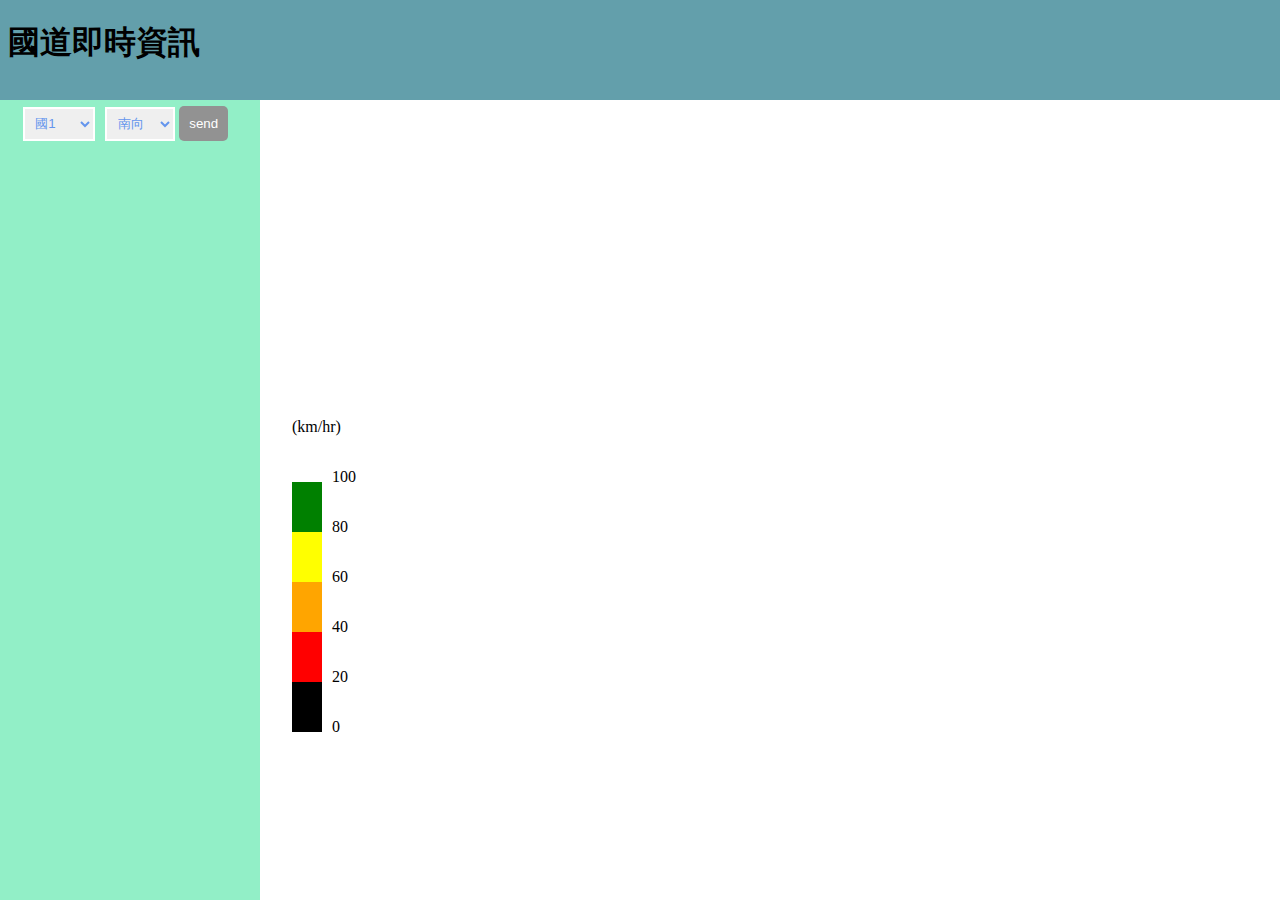
<file: finalProject/index.html>
<!DOCTYPE html>
<html>
	<head>
		  <meta http-equiv="Content-Type" content="text/html;charset=utf-8"/>
		  <script type ="text/script" src = "crawler.js"></script>
		  <script type="text/javascript" src="https://d3js.org/d3.v4.min.js"></script>
		  <script type="text/javascript" src="http://d3js.org/topojson.v1.min.js"></script>
          <link rel=stylesheet type="text/css" href="style.css">
          <title>Group 9 DataVisualization FinalProject</title>
		  <style  type = "text/css">
              
		  </style>
	</head>
	<body>
        <div id='Header'><h1>國道即時資訊<h1></div>
		<div id='nav' float="left">
			<select id = "roadType" onchange = "setDir()">
				<option value = "0">國1</option>
				<option value = "1">國2</option>
				<option value = "2">國3</option>
				<option value = "3">國4</option>
				<option value = "4">國5</option>
				<option value = "5">國6</option>
				<option value = "6">國8</option>
				<option value = "7">國10</option>
			</select>
			  
			<select id = "direction">
				<option value = "0">南向</option>
				<option value = "1">北向</option>
			</select>
			  
			<button onclick = "drawRoad()">send</button>
            <span ><table id='textZone'></table></span>
		<div>
	   <main>
		  <svg width="800px" height="700px" viewBox="0 0 800 700">
		  	<rect height=50 width=30 x=0 y=350 fill="green"></rect>
		  	<rect height=50 width=30 x=0 y=400 fill="yellow"></rect>
		  	<rect height=50 width=30 x=0 y=450 fill="orange"></rect>
		  	<rect height=50 width=30 x=0 y=500 fill="red"></rect>
		  	<rect height=50 width=30 x=0 y=550 fill="black"></rect>
		  	<text x=40 y=600>0</text>
		  	<text x=40 y=550>20</text>
		  	<text x=40 y=500>40</text>
		  	<text x=40 y=450>60</text>
		  	<text x=40 y=400>80</text>
		  	<text x=40 y=350>100</text>
		  	<text x=0 y=300>(km/hr)</text>
		  </svg>
        </main>
		
		<script>	
				var speedData = new Array(8);
				var south = [];
				var area = [];
				var north = [];
				var roadType;
				
				for(var i = 0;i<8;i++)
					speedData[i] = [];
				
				//讀目前速度資料，利用爬蟲存成json檔
				d3.json("Speed01.json",function(json){
						speedData[0].push(json);
					});
				d3.json("Speed02.json",function(json){
						speedData[1].push(json);
					});	
				d3.json("Speed03.json",function(json){
					speedData[2].push(json);
					});
				d3.json("Speed04.json",function(json){
						speedData[3].push(json);
					});	
				d3.json("Speed05.json",function(json){
					speedData[4].push(json);
					});
				d3.json("Speed06.json",function(json){
						speedData[5].push(json);
					});	
				d3.json("Speed08.json",function(json){
						speedData[6].push(json);
					});
				d3.json("Speed10.json",function(json){
						speedData[7].push(json);
					});	
				
				//讀台灣地圖的topojson並畫出來
				d3.json("TaiwanMap.topojson",function(topodata){
					var features = topojson.feature(topodata,topodata.objects["COUNTY_MOI_1051214"]).features;
					
					var path = d3.geoPath().projection( // 路徑產生器
									d3.geoMercator().center([121,24]).scale(10000) // 座標變換函式
								);
					d3.select("svg").selectAll("path").data(features)
					.enter().append("path")
					.attr("id","map")
					.attr("d",path)
					.attr("stroke","#AAAAAA")
					.attr("fill","#EEFFBB");
				});
            
                //增加文字敘述
                function descripton(type){
                    var block = document.getElementById('textZone');
                    var dir = document.getElementById('direction').value;
                    var str, sp;
                    var i;
                    
                    block.innerHTML = '<thead><tr><th>路段</th><th>Speed</th></tr></thead>';
                    
                    for(i = 1;i<speedData[type][0].length;i+=3){
                        if(dir=='1')
                            sp = speedData[type][0][i+1];                    //速度
                        else 
                            sp = speedData[type][0][i-1];
                        
                        
                        str = '<tr><td>'+ speedData[type][0][i] +'</td>';  //路段
                        
                        if(sp<20)
                            str += '<td class="b">';
                        else if(sp<40)
                            str += '<td class="r">';
                        else if(sp<60)
                            str += '<td class="o">';
                        else if(sp<80)
                            str += '<td class="y">';
                        else
                            str += '<td class="g">';
                        str += sp + '</td></tr>';
                        
                        block.innerHTML += str;
                    }
                }
				
				//畫國道函式
				function drawRoad(){
				    descripton(document.getElementById('roadType').value); // 文字說明
					var scale = d3.scaleLinear()//速度比例尺
								.range([0,4])
								.domain([0,100]);
								
					var color = [];	//速度對應到的顏色矩陣
					var index = [-1,-1,-1,-1,-1,-1,-1,-1];//size of matchData					
					
				
					color[0] = "black";
					color[1] = "red";
					color[2] = "orange";
					color[3] = "yellow";
					color[4] = "green";	
				
					//讀各國道路徑
					d3.json("HighWay.json",function(topodata){
						//讀各國到對應里程數的經緯度
						d3.csv("h1.csv", function(h1) {
						d3.csv("h2.csv", function(h2) {
						d3.csv("h3.csv", function(h3) {
						d3.csv("h4.csv", function(h4) {
						d3.csv("h5.csv", function(h5) {
						d3.csv("h6.csv", function(h6) {
						d3.csv("h8.csv", function(h8) {
						d3.csv("h10.csv", function(h10) {
						//存對應經緯度
						var matchData = new Array();
						
						matchData[0] = d3.nest()
							.key(function(d) {
								index[0]++;
								return index[0];})
							.sortKeys(d3.ascending)
							.map(h1);
							
						matchData[1] = d3.nest()
							.key(function(d) {
								index[1]++;
								return index[1];})
							.sortKeys(d3.ascending)
							.map(h2);
							
						matchData[2] = d3.nest()
							.key(function(d) {
								index[2]++;
								return index[2];})
							.sortKeys(d3.ascending)
							.map(h3);
						
						matchData[3] = d3.nest()
							.key(function(d) {
								index[3]++;
								return index[3];})
							.sortKeys(d3.ascending)
							.map(h4);
						
						matchData[4] = d3.nest()
							.key(function(d) {
								index[4]++;
								return index[4];})
							.sortKeys(d3.ascending)
							.map(h5);	

						matchData[5] = d3.nest()
							.key(function(d) {
								index[5]++;
								return index[5];})
							.sortKeys(d3.ascending)
							.map(h6);
						
						matchData[6] = d3.nest()
							.key(function(d) {
								index[6]++;
								return index[6];})
							.sortKeys(d3.ascending)
							.map(h8);
						
						matchData[7] = d3.nest()
							.key(function(d) {
								index[7]++;
								return index[7];})
							.sortKeys(d3.ascending)
							.map(h10);
							
						var features = topojson.feature(topodata,topodata.objects["HighWay"]).features;
						//console.log(features);
						var highWay = new Array(8);
						for(var i = 0; i < 8; i++){
							highWay[i] = new Array();
						}
						
						var roadType = parseInt(document.getElementById("roadType").value);
						var direction = parseInt(document.getElementById("direction").value);
						
						//highWay存各國道路徑
						for(items in features){
							switch(features[items].properties.roadname){
								case "國1":
									highWay[0].push(features[items]);
									break;
								case "國2":
									highWay[1].push(features[items]);
									break;
								case "國3":
									highWay[2].push(features[items]);
									break;
								case "國4":
									highWay[3].push(features[items]);
									break;
								case "國5":
									highWay[4].push(features[items]);
									break;
								case "國6":
									highWay[5].push(features[items]);
									break;
								case "國8":
									highWay[6].push(features[items]);
									break;
								case "國10":
									highWay[7].push(features[items]);
									break;
							}
						}
						
						//用經度排序
						for(var i = 0;i < 8;i++){
							highWay[i].sort(function(x, y){
								return d3.ascending(x.geometry.coordinates[0][1], y.geometry.coordinates[0][1]);
							});
						}
						
						
																			
						var path = d3.geoPath().projection( // 路徑產生器
										d3.geoMercator().center([121,24]).scale(10000) // 座標變換函式
									);
						
						//在每次變換選擇後移除前一個路徑						
						d3.select("svg").selectAll(".road").remove();	
						
						
						d3.select("svg").selectAll("path").data(highWay[roadType])
						.enter().append("path")
						.attr("id", function(d){	
								for(var i = 0; i < index[roadType]; i++){
									//利用經緯度判斷在哪個路段
									if(between(matchData[roadType]["$" + i][0].lat, matchData[roadType]["$" + i][0].lon, matchData[roadType]["$" + (i+1)][0].lat, matchData[roadType]["$" + (i+1)][0].lon, d.geometry.coordinates[0])){
										return matchData[roadType]["$" + i][0].name + "_" + matchData[roadType]["$" + (i+1)][0].name;
									}
								};
							})
						.attr("d",path)
						.attr("class","road")
						.attr("stroke-width",10)
						.attr("fill", "none");
                        var temp;
						for(var i = 0;i < speedData[roadType][0].length/3; i++){ 
							d3.select("svg").selectAll("#" + speedData[roadType][0][i*3+1])
								.attr("stroke",function(){
									if(direction == 0){
                                        console.log(scale(speedData[roadType][0][i*3]) +' '+ speedData[roadType][0][i*3]);
                                        temp = parseFloat(scale(speedData[roadType][0][i*3]));
                                        temp = (temp>4)?4:(parseInt(temp)+1);
										return color[temp];
                                    }
									else{
                                        temp = parseFloat(scale(speedData[roadType][0][i*3+2]));
                                        temp = (temp>4)?4:(parseInt(temp)+1); 
                                        return color[temp];
                                    }
										
								});
						}
						
						});
						});
						});
						});
						});
						});
						});
						});
					});
				}//end drawRoad function
				
				function setDir(){
					var type = document.getElementById("roadType").value;
					console.log(type);
					if(parseInt(type) == 1 || parseInt(type) == 3 || parseInt(type) == 5 || parseInt(type) == 6 || parseInt(type) == 7){
						document.getElementById('direction').innerHTML = '<option value = "0">東向</option>' + 
																		 '<option value = "1">西向</option>';
																		 
					}else{
						document.getElementById('direction').innerHTML = '<option value = "0">南向</option>' +
																		 '<option value = "1">北向</option>';
					}
				}
				
				
				function between(lat1 ,lon1 ,lat2 ,lon2 , coord){
					var maxLat = Math.max(lat1, lat2);
					var maxLon = Math.max(lon1, lon2);
					var minLat = Math.min(lat1, lat2);
					var minLon = Math.min(lon1, lon2);
					if(coord[0] < maxLon && coord[0] > minLon && coord[1] < maxLat && coord[1] > minLat)	return true;
					else return false;
				}
				
				
		  </script>
	</body>
</html>
</file>
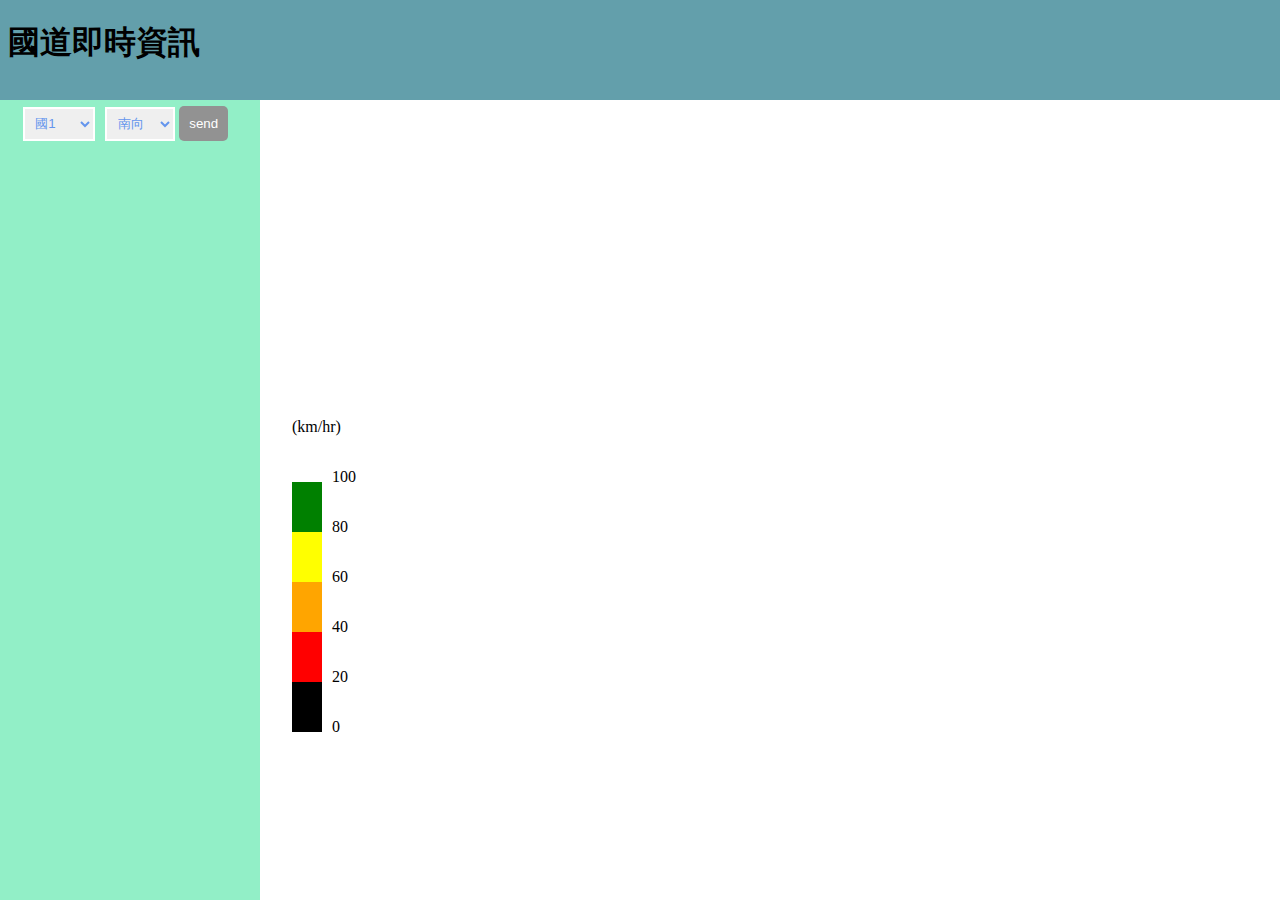
<file: finalProject/highwaySpeed.html>
<!DOCTYPE html>
<html>
	<head>
		  <meta http-equiv="Content-Type" content="text/html;charset=utf-8"/>
		  <script type ="text/script" src = "crawler.js"></script>
		  <script type="text/javascript" src="https://d3js.org/d3.v4.min.js"></script>
		  <script type="text/javascript" src="topojson.v1.min.js"></script>
          <link rel=stylesheet type="text/css" href="style.css">
          <title>Group 9 DataVisualization FinalProject</title>
		  <style  type = "text/css">
              
		  </style>
	</head>
	<body>
        <div id='Header'><h1>國道即時資訊<h1></div>
		<div id='nav' float="left">
			<select id = "roadType" onchange = "setDir()">
				<option value = "0">國1</option>
				<option value = "1">國2</option>
				<option value = "2">國3</option>
				<option value = "3">國4</option>
				<option value = "4">國5</option>
				<option value = "5">國6</option>
				<option value = "6">國8</option>
				<option value = "7">國10</option>
			</select>
			  
			<select id = "direction">
				<option value = "0">南向</option>
				<option value = "1">北向</option>
			</select>
			  
			<button onclick = "drawRoad()">send</button>
            <span ><table id='textZone'></table></span>
		<div>
	   <main>
		  <svg width="800px" height="700px" viewBox="0 0 800 700">
		  	<rect height=50 width=30 x=0 y=350 fill="green"></rect>
		  	<rect height=50 width=30 x=0 y=400 fill="yellow"></rect>
		  	<rect height=50 width=30 x=0 y=450 fill="orange"></rect>
		  	<rect height=50 width=30 x=0 y=500 fill="red"></rect>
		  	<rect height=50 width=30 x=0 y=550 fill="black"></rect>
		  	<text x=40 y=600>0</text>
		  	<text x=40 y=550>20</text>
		  	<text x=40 y=500>40</text>
		  	<text x=40 y=450>60</text>
		  	<text x=40 y=400>80</text>
		  	<text x=40 y=350>100</text>
		  	<text x=0 y=300>(km/hr)</text>
		  </svg>
        </main>
		
		<script>	
				var speedData = new Array(8);
				var south = [];
				var area = [];
				var north = [];
				var roadType;
				
				for(var i = 0;i<8;i++)
					speedData[i] = [];
				
				//讀目前速度資料，利用爬蟲存成json檔
				d3.json("speedData/Speed01.json",function(json){
						speedData[0].push(json);
					});
				d3.json("speedData/Speed02.json",function(json){
						speedData[1].push(json);
					});	
				d3.json("speedData/Speed03.json",function(json){
					speedData[2].push(json);
					});
				d3.json("speedData/Speed04.json",function(json){
						speedData[3].push(json);
					});	
				d3.json("speedData/Speed05.json",function(json){
					speedData[4].push(json);
					});
				d3.json("speedData/Speed06.json",function(json){
						speedData[5].push(json);
					});	
				d3.json("speedData/Speed08.json",function(json){
						speedData[6].push(json);
					});
				d3.json("speedData/Speed10.json",function(json){
						speedData[7].push(json);
					});	
				
				//讀台灣地圖的topojson並畫出來
				d3.json("TaiwanMap/TaiwanMap.topojson",function(topodata){
					var features = topojson.feature(topodata,topodata.objects["COUNTY_MOI_1051214"]).features;
					
					var path = d3.geoPath().projection( // 路徑產生器
									d3.geoMercator().center([121,24]).scale(10000) // 座標變換函式
								);
					d3.select("svg").selectAll("path").data(features)
					.enter().append("path")
					.attr("id","map")
					.attr("d",path)
					.attr("stroke","#AAAAAA")
					.attr("fill","#EEFFBB");
				});
            
                //增加文字敘述
                function descripton(type){
                    var block = document.getElementById('textZone');
                    var dir = document.getElementById('direction').value;
                    var str, sp;
                    var i;
                    
                    block.innerHTML = '<thead><tr><th>路段</th><th>Speed</th></tr></thead>';
                    
                    for(i = 1;i<speedData[type][0].length;i+=3){
                        if(dir=='1')
                            sp = speedData[type][0][i+1];                    //速度
                        else 
                            sp = speedData[type][0][i-1];
                        
                        
                        str = '<tr><td>'+ speedData[type][0][i] +'</td>';  //路段
                        
                        if(sp<20)
                            str += '<td class="b">';
                        else if(sp<40)
                            str += '<td class="r">';
                        else if(sp<60)
                            str += '<td class="o">';
                        else if(sp<80)
                            str += '<td class="y">';
                        else
                            str += '<td class="g">';
                        str += sp + '</td></tr>';
                        
                        block.innerHTML += str;
                    }
                }
				
				//畫國道函式
				function drawRoad(){
				    descripton(document.getElementById('roadType').value); // 文字說明
					var scale = d3.scaleLinear()//速度比例尺
								.range([0,4])
								.domain([0,100]);
								
					var color = [];	//速度對應到的顏色矩陣
					var index = [-1,-1,-1,-1,-1,-1,-1,-1];//size of matchData					
					
				
					color[0] = "black";
					color[1] = "red";
					color[2] = "orange";
					color[3] = "yellow";
					color[4] = "green";	
				
					//讀各國道路徑
					d3.json("HighWay.json",function(topodata){
						//讀各國到對應里程數的經緯度
						d3.csv("csv/h1.csv", function(h1) {
						d3.csv("csv/h2.csv", function(h2) {
						d3.csv("csv/h3.csv", function(h3) {
						d3.csv("csv/h4.csv", function(h4) {
						d3.csv("csv/h5.csv", function(h5) {
						d3.csv("csv/h6.csv", function(h6) {
						d3.csv("csv/h8.csv", function(h8) {
						d3.csv("csv/h10.csv", function(h10) {
						//存對應經緯度
						var matchData = new Array();
						
						matchData[0] = d3.nest()
							.key(function(d) {
								index[0]++;
								return index[0];})
							.sortKeys(d3.ascending)
							.map(h1);
							
						matchData[1] = d3.nest()
							.key(function(d) {
								index[1]++;
								return index[1];})
							.sortKeys(d3.ascending)
							.map(h2);
							
						matchData[2] = d3.nest()
							.key(function(d) {
								index[2]++;
								return index[2];})
							.sortKeys(d3.ascending)
							.map(h3);
						
						matchData[3] = d3.nest()
							.key(function(d) {
								index[3]++;
								return index[3];})
							.sortKeys(d3.ascending)
							.map(h4);
						
						matchData[4] = d3.nest()
							.key(function(d) {
								index[4]++;
								return index[4];})
							.sortKeys(d3.ascending)
							.map(h5);	

						matchData[5] = d3.nest()
							.key(function(d) {
								index[5]++;
								return index[5];})
							.sortKeys(d3.ascending)
							.map(h6);
						
						matchData[6] = d3.nest()
							.key(function(d) {
								index[6]++;
								return index[6];})
							.sortKeys(d3.ascending)
							.map(h8);
						
						matchData[7] = d3.nest()
							.key(function(d) {
								index[7]++;
								return index[7];})
							.sortKeys(d3.ascending)
							.map(h10);
							
						var features = topojson.feature(topodata,topodata.objects["HighWay"]).features;
						//console.log(features);
						var highWay = new Array(8);
						for(var i = 0; i < 8; i++){
							highWay[i] = new Array();
						}
						
						var roadType = parseInt(document.getElementById("roadType").value);
						var direction = parseInt(document.getElementById("direction").value);
						
						//highWay存各國道路徑
						for(items in features){
							switch(features[items].properties.roadname){
								case "國1":
									highWay[0].push(features[items]);
									break;
								case "國2":
									highWay[1].push(features[items]);
									break;
								case "國3":
									highWay[2].push(features[items]);
									break;
								case "國4":
									highWay[3].push(features[items]);
									break;
								case "國5":
									highWay[4].push(features[items]);
									break;
								case "國6":
									highWay[5].push(features[items]);
									break;
								case "國8":
									highWay[6].push(features[items]);
									break;
								case "國10":
									highWay[7].push(features[items]);
									break;
							}
						}
						
						//用經度排序
						for(var i = 0;i < 8;i++){
							highWay[i].sort(function(x, y){
								return d3.ascending(x.geometry.coordinates[0][1], y.geometry.coordinates[0][1]);
							});
						}
						
						
																			
						var path = d3.geoPath().projection( // 路徑產生器
										d3.geoMercator().center([121,24]).scale(10000) // 座標變換函式
									);
						
						//在每次變換選擇後移除前一個路徑						
						d3.select("svg").selectAll(".road").remove();	
						
						
						d3.select("svg").selectAll("path").data(highWay[roadType])
						.enter().append("path")
						.attr("id", function(d){	
								for(var i = 0; i < index[roadType]; i++){
									//利用經緯度判斷在哪個路段
									if(between(matchData[roadType]["$" + i][0].lat, matchData[roadType]["$" + i][0].lon, matchData[roadType]["$" + (i+1)][0].lat, matchData[roadType]["$" + (i+1)][0].lon, d.geometry.coordinates[0])){
										return matchData[roadType]["$" + i][0].name + "_" + matchData[roadType]["$" + (i+1)][0].name;
									}
								};
							})
						.attr("d",path)
						.attr("class","road")
						.attr("stroke-width",10)
						.attr("fill", "none");
                        var temp;
						for(var i = 0;i < speedData[roadType][0].length/3; i++){ 
							d3.select("svg").selectAll("#" + speedData[roadType][0][i*3+1])
								.attr("stroke",function(){
									if(direction == 0){
                                        console.log(scale(speedData[roadType][0][i*3]) +' '+ speedData[roadType][0][i*3]);
                                        temp = parseFloat(scale(speedData[roadType][0][i*3]));
                                        temp = (temp>4)?4:(parseInt(temp)+1);
										return color[temp];
                                    }
									else{
                                        temp = parseFloat(scale(speedData[roadType][0][i*3+2]));
                                        temp = (temp>4)?4:(parseInt(temp)+1); 
                                        return color[temp];
                                    }
										
								});
						}
						
						});
						});
						});
						});
						});
						});
						});
						});
					});
				}//end drawRoad function
				
				function setDir(){
					var type = document.getElementById("roadType").value;
					console.log(type);
					if(parseInt(type) == 1 || parseInt(type) == 3 || parseInt(type) == 5 || parseInt(type) == 6 || parseInt(type) == 7){
						document.getElementById('direction').innerHTML = '<option value = "0">東向</option>' + 
																		 '<option value = "1">西向</option>';
																		 
					}else{
						document.getElementById('direction').innerHTML = '<option value = "0">南向</option>' +
																		 '<option value = "1">北向</option>';
					}
				}
				
				
				function between(lat1 ,lon1 ,lat2 ,lon2 , coord){
					var maxLat = Math.max(lat1, lat2);
					var maxLon = Math.max(lon1, lon2);
					var minLat = Math.min(lat1, lat2);
					var minLon = Math.min(lon1, lon2);
					if(coord[0] < maxLon && coord[0] > minLon && coord[1] < maxLat && coord[1] > minLat)	return true;
					else return false;
				}
				
				
		  </script>
	</body>
</html>
</file>
<file: finalProject/style.css>
#header {
    position: absolute;
	top: 0;
	left: 0;
	width: 100%;
	height: 100px; 
	overflow: hidden; /* Disables scrollbars on the header frame. To enable scrollbars, change "hidden" to "scroll" */
    font-color: white;	
}
html{
    background-color: #639FAB;
    text-decoration-color: white;
}
.a{
    text-decoration-color: white;
}
#nav {
	position: absolute; 
	top: 100px; 
	left: 0; 
	bottom: 0;
	width: 260px;
	overflow: auto; /* Scrollbars will appear on this frame only when there's enough content to require scrolling. To disable scrollbars, change to "hidden", or use "scroll" to enable permanent scrollbars */
	background: #92EFC7; 		
}
main {
    position: fixed;
    top: 100px; /* Set this to the height of the header */
    left: 260px; 
    right: 0;
    bottom: 0;
    overflow: auto; 
    background: #FFFFFF;
}
span{
    float:left;
    overflow:scroll; 
    margin-top: 1em;
}
button {
    margin:0;
    padding:10px;
    width:auto;
    max-width:300px;
    height:auto;
    background-color:#929292;
    border:none;
    color:#fff;
    cursor:pointer;
    text-align:center;
    border-radius:5px;
    -webkit-border-radius:5px;
    -webkit-transition:0.2s ease all;
    -moz-transition:0.2s ease all;
    -ms-transition:0.2s ease all;
    -o-transition:0.2s ease all;
    transition:0.2s ease all;
}
select {
    color:cornflowerblue;
    cursor: pointer;
    // Sass specific RGBA mixin
    background: rgba(white,0.5); 
    border: 2px solid white;
    padding: 0.5em;
    padding-right: 1em;
    margin-top: 0.5em;
    margin-left: 0.5em;
}
svg { 
    float:left;
    margin: 2em;;
}
.r{
    text-align: center;
    text-decoration-color: aliceblue;
    background-color: red;
}
.b{
    text-align: center;
    text-decoration-color: aliceblue;
    background-color: black;
}
.o{
    text-align: center;
    text-decoration-color:darkslategrey;
    background-color: orange;
}
.g{
    text-align: center;
    text-decoration-color:darkslategrey;
    background-color: green;
}
.y{
    text-align: center;
    text-decoration-color:darkslategrey;
    background-color: yellow;
}
    
span::-webkit-scrollbar{
    display: none;
}

#nav::-webkit-scrollbar{
    display: none;
}

thead {
    tr {
      display: block;
      position: relative;
    }
}

table {
    border-collapse: collapse;
    width: 100%;
    font-family: Tahoma, Arial, Serif;
    border-radius:2px;
    margin: 0.5em;
}

table td, th {
    border: 1px solid silver;
}
table tr{
    font-size:6vm;
    color: gray;
    padding:10px;
    background:white;
    font-weight:normal;
    border: 1px solid silver; 
    height: 50px;}

table tr:hover{
    transition: ease-out 0.07s;
    color: #383838 ;
    background: #FFFFCC;
}

table th {
    font-size:6vm;
    color:white;
    padding:10px;
    background:gray;
    font-weight:normal;
    border: 1px solid silver; 
    border-bottom: 3px solid silver;
    height: 50px;
}
</file>
